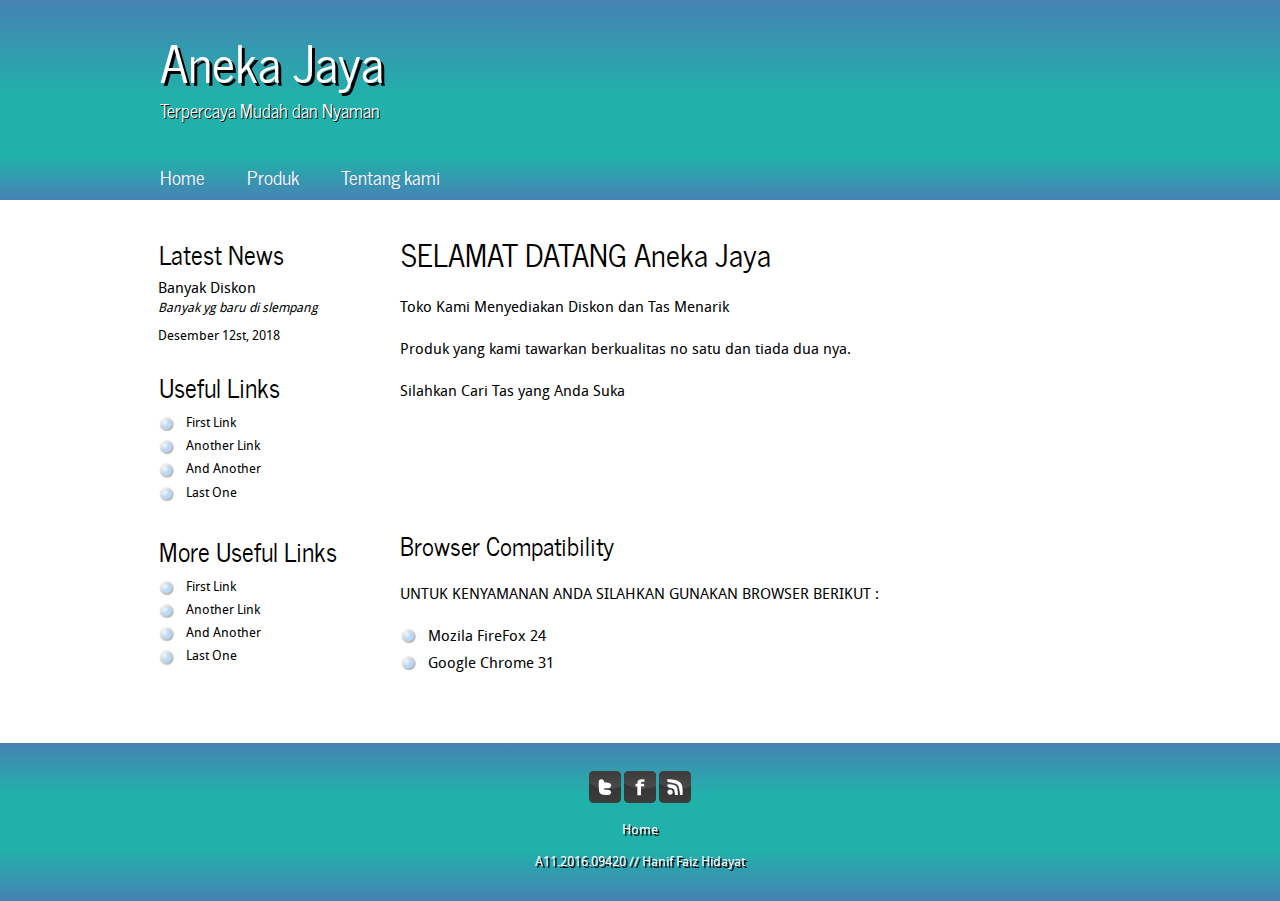
<file: index.html>
<!DOCTYPE HTML>
<html>

<head>
  <title>Aneka Jaya Tas</title>
  <meta name="description" content="website description" />
  <meta name="keywords" content="website keywords, website keywords" />
  <meta http-equiv="content-type" content="text/html; charset=UTF-8" />
  <link rel="stylesheet" type="text/css" href="css/style.css" />
  <!-- modernizr enables HTML5 elements and feature detects -->
  <script type="text/javascript" src="js/modernizr-1.5.min.js"></script>
</head>

<body>
  <div id="main">
    <header>
      <div id="logo">
        <div id="logo_text">
          <!-- class="logo_colour", allows you to change the colour of the text -->
          <h1><a href="index.html">Aneka Jaya</span></a></h1>
          <h2>Terpercaya Mudah dan Nyaman</h2>
        </div>
      </div>
      <nav>
        <div id="menu_container">
          <ul class="sf-menu" id="nav">
            <li><a href="index.html">Home</a></li>
            <li><a href="produk.html">Produk</a>
			 <li><a href="tentang kami.html">Tentang kami</a></li>
              <ul>
                <li><a href="tote.html">Tote Bag</a></li>
                <li><a href="slempang.html">Slempang</a>
                 
            </li>
           
          </ul>
        </div>
      </nav>
    </header>
    <div id="site_content">
      <div id="sidebar_container">
        <div class="sidebar">
          <h3>Latest News</h3>
          <h4>Banyak Diskon</h4>
		  <h5>Banyak yg baru di slempang</h5>
          <h6>Desember 12st, 2018</h6>
        </div>
        <div class="sidebar">
          <h3>Useful Links</h3>
          <ul>
            <li><a href="#">First Link</a></li>
            <li><a href="#">Another Link</a></li>
            <li><a href="#">And Another</a></li>
            <li><a href="#">Last One</a></li>
          </ul>
        </div>
        <div class="sidebar">
          <h3>More Useful Links</h3>
          <ul>
            <li><a href="#">First Link</a></li>
            <li><a href="#">Another Link</a></li>
            <li><a href="#">And Another</a></li>
            <li><a href="#">Last One</a></li>
          </ul>
        </div>
      </div>
      <div class="content">
        <h1>SELAMAT DATANG Aneka Jaya </h1>
        <p>Toko Kami Menyediakan Diskon dan Tas Menarik 
		<P>Produk yang kami tawarkan berkualitas no satu dan tiada dua nya. 
		<P>Silahkan Cari Tas yang Anda Suka</P>
		<br></br>
		<br></br>
		<br></br>
        <h2>Browser Compatibility</h2>
        <p>UNTUK KENYAMANAN ANDA SILAHKAN GUNAKAN BROWSER BERIKUT :</p>
        <ul>
          <li>Mozila FireFox 24</li>
          <li>Google Chrome 31</li>
        </ul>
      </div>
    </div>
    <footer>
      <p><img src="images/twitter.png" alt="twitter" />&nbsp;<img src="images/facebook.png" alt="facebook" />&nbsp;<img src="images/rss.png" alt="rss" /></p>
      <p><a href="index.html">Home</a></p>
	  <p>A11.2016.09420 // Hanif Faiz Hidayat
    </footer>
  </div>
  <!-- javascript at the bottom for fast page loading -->
  <script type="text/javascript" src="js/jquery.js"></script>
  <script type="text/javascript" src="js/jquery.easing-sooper.js"></script>
  <script type="text/javascript" src="js/jquery.sooperfish.js"></script>
  <script type="text/javascript">
    $(document).ready(function() {
      $('ul.sf-menu').sooperfish();
      $('.top').click(function() {$('html, body').animate({scrollTop:0}, 'fast'); return false;});
    });
  </script>
</body>
</html>
</file>
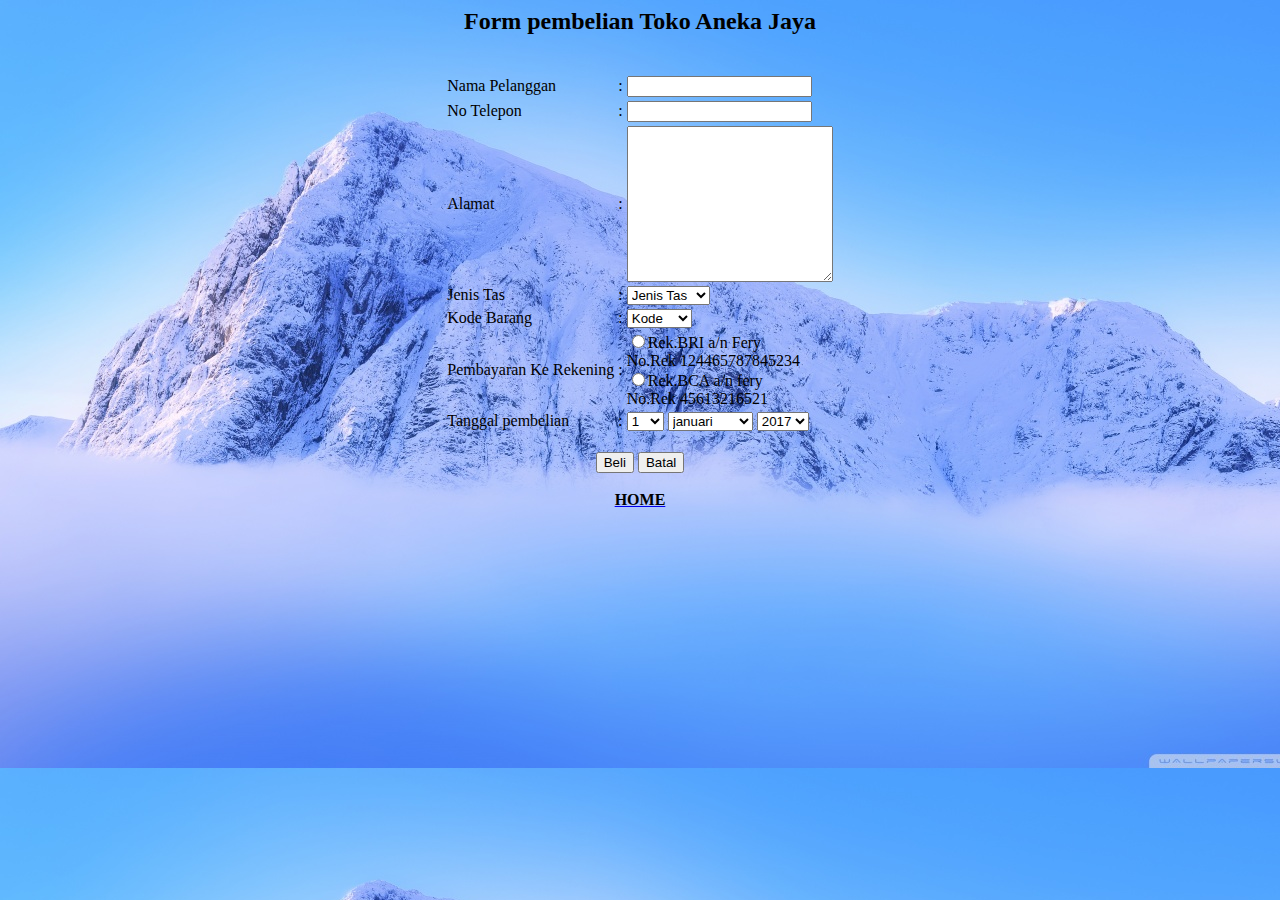
<file: beli.html>
<html>
<head><title>ANEKA JAYA </title></head><center>
<h2>Form pembelian Toko Aneka Jaya</h2></br><form>
<table>

<tr>
	<td>Nama Pelanggan</td>
	<td>:</td>
	<td><input type="teks" name="Nama pembeli">
</tr>
<tr>
	<td>No Telepon</td>
	<td>:</td>
	<td><input type="teks" name="No Telepon">
</tr>
<tr>
	<td>Alamat</td>
	<td>:</td>
	<td><textarea cols="23" rows="10" name="Alamat pembeli"></textarea></td>
</tr>
<tr>
	<td>Jenis Tas</td>
	<td>:</td>
	<td><select name="Kode Barang">
	<option value="Jenis Tas">Jenis Tas
	<option value="Tote Bag ">Tote Bag 
	<option value="Slempang">Slempang
	
	
	</select></td>
</tr>
<tr>
	<td>Kode Barang</td>
	<td>:</td>
	<td><select name="Kode Barang">
	<option value="Kode">Kode
	<option value="S.0101">S.0101
	<option value="S.0102">S.0102
	<option value="S.0103">S.0103
	<option value="S.0104">S.0104
	<option value="S.0105">S.0105
	<option value="S.0106">S.0106
	<option value="T.0101">T.0101
	<option value="T.0102">T.0102
	<option value="T.0103">T.0103
	<option value="T.0104">T.0104
	<option value="T.0105">T.0105
	<option value="T.0106">T.0106
	
</tr>
<tr> 
	<td>Pembayaran Ke Rekening</td>
	<td>:</td>
	<td><input type="radio" name="jk">Rek.BRI a/n Fery<br>No.Rek 124465787845234
	<br><input type="radio" name="jk">Rek.BCA a/n fery<br>No.Rek 45613216521</td>
</tr>
<tr>
	<td>Tanggal pembelian</td>
	<td>:</td>
	<td><select name="tanggal peminjaman">
	<option value="1">1
	<option value="2">2
	<option value="3">3
	<option value="4">4
	<option value="5">5
	<option value="6">6
	<option value="7">7
	<option value="8">8
	<option value="9">9
	<option value="10">10
	<option value="11">11
	<option value="12">12
	<option value="13">13
	<option value="14">14
	<option value="15">15
	<option value="16">16
	<option value="17">17
	<option value="18">18
	<option value="19">19
	<option value="20">20
	<option value="21">21
	<option value="22">22
	<option value="23">23
	<option value="24">24
	<option value="25">25
	<option value="26">26
	<option value="27">27
	<option value="28">28
	<option value="29">29
	<option value="30">30
	<option value="31">31
	</select>
	<select><name="bulan">
	<option value="januari">januari
	<option value="februari">februari
	<option value="maret">maret
	<option value="april">april
	<option value="mei">mei
	<option value="juni">juni
	<option value="juli">juli
	<option value="agustus">agustus
	<option value="september">september
	<option value="oktober">oktober
	<option value="november">november
	<option value="desember">desember
	</select>
	<select> tahun="tahun"
	<option value="2017">2017
	<option value="2018">2018
	<option value="2019">2019
	<option value="2020">2020
	</select></td>
</tr>

</table><br>
<body background="images/bb.jpg"  </body>
<a href="close.html"><button type="button"> Beli </button></a>
<input type="reset" name="reset" value="Batal">
<br>
<br><a href="index.html"><font color="black"><b>HOME</font></a></center>
</form>
</body>
</html>
</file>
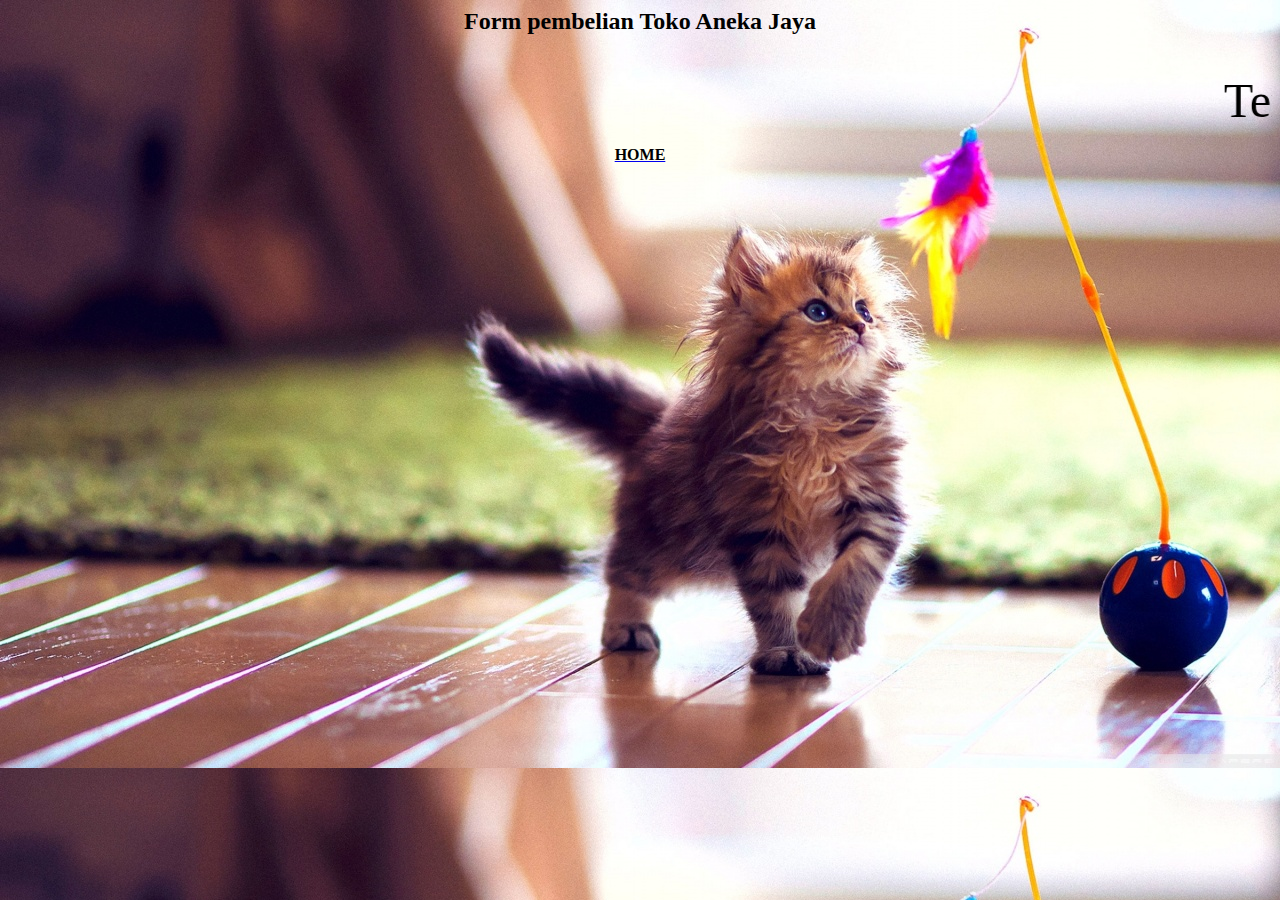
<file: close.html>
<html>
<head><title>ANEKA JAYA SHOP</title></head><center>
<h2>Form pembelian Toko Aneka Jaya</h2></br><form>
<body background="images/aa.jpg"  </body>
<marquee><font size="+10" face="tekton pro">Terima Kasih Telah Belanja Di Aneka Jaya</font></marquee>

<br>
<br><a href="index.html"><font color="black"><b>HOME</font></a></center>
</form>
</body>
</html>
</file>
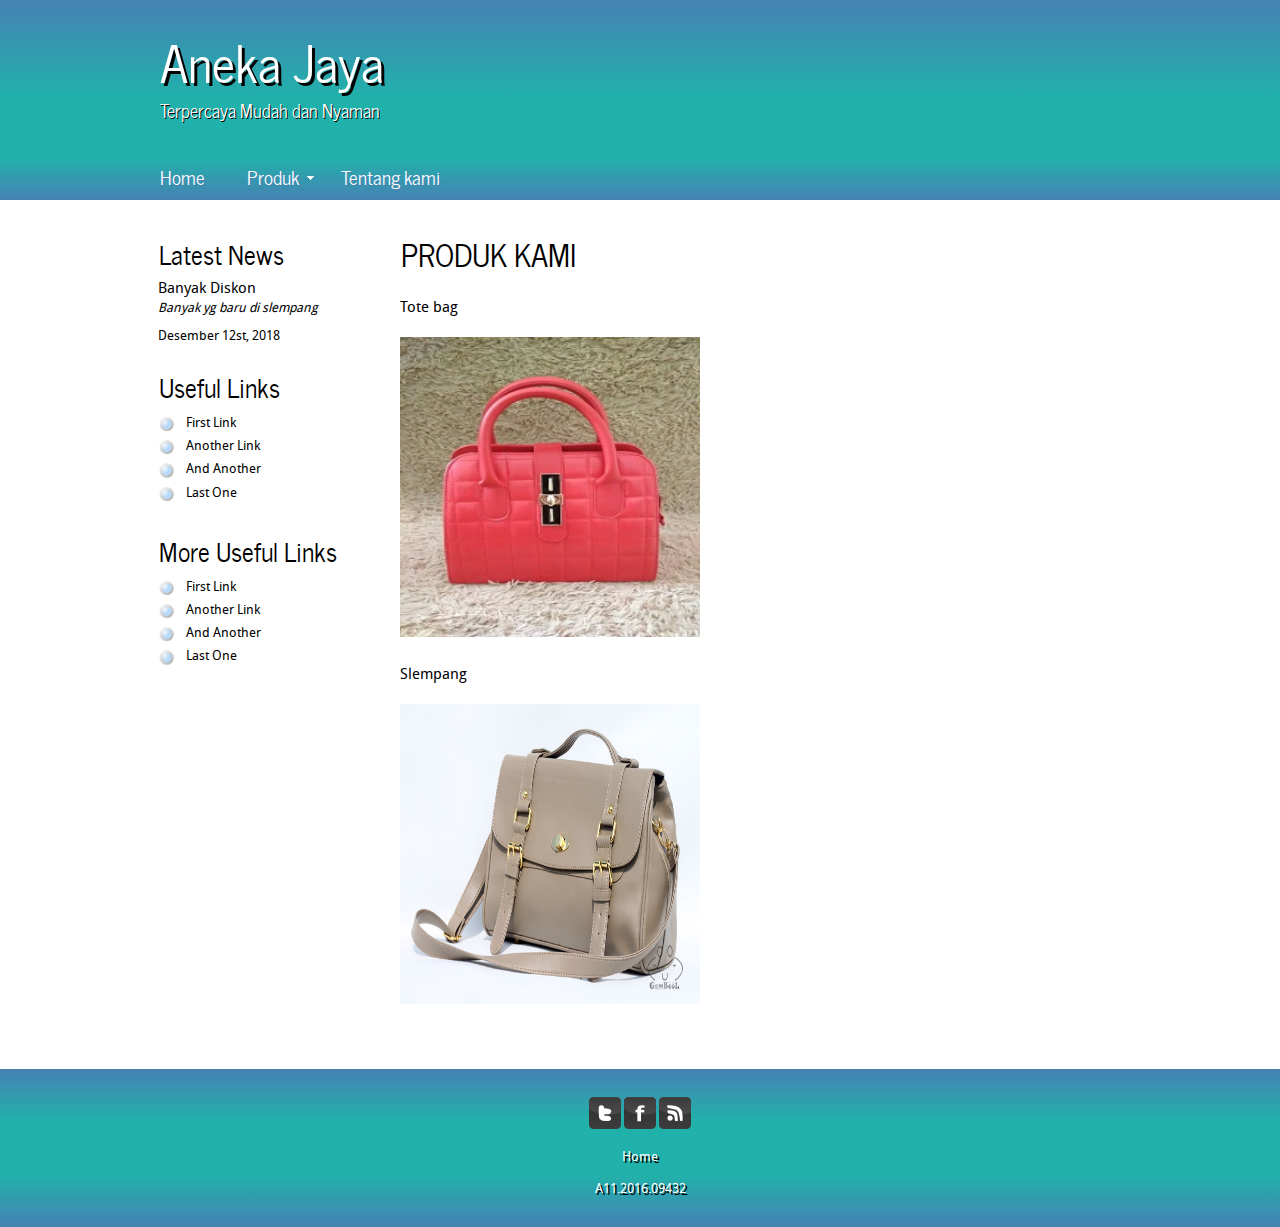
<file: produk.html>
<!DOCTYPE HTML>
<html>

<head>
  <title>Aneka Jaya Tas</title>
  <meta name="description" content="website description" />
  <meta name="keywords" content="website keywords, website keywords" />
  <meta http-equiv="content-type" content="text/html; charset=UTF-8" />
  <link rel="stylesheet" type="text/css" href="css/style.css" />
  <!-- modernizr enables HTML5 elements and feature detects -->
  <script type="text/javascript" src="js/modernizr-1.5.min.js"></script>
</head>

<body>
  <div id="main">
    <header>
      <div id="logo">
        <div id="logo_text">
          <!-- class="logo_colour", allows you to change the colour of the text -->
          <h1><a href="index.html">Aneka Jaya</span></a></h1>
          <h2>Terpercaya Mudah dan Nyaman</h2>
        </div>
      </div>
      <nav>
        <div id="menu_container">
          <ul class="sf-menu" id="nav">
            <li><a href="index.html">Home</a></li>
            <li><a href="produk.html">Produk</a>
              <ul>
                <li><a href="tote.html">Tote Bag</a></li>
                <li><a href="slempang.html">Slempang</a>
                  
                </li>
                
              </ul>
            </li>
            <li><a href="tentang kami.html">Tentang kami</a></li>
          </ul>
        </div>
      </nav>
    </header>
    <div id="site_content">
      <div id="sidebar_container">
        <div class="sidebar">
          <h3>Latest News</h3>
          <h4>Banyak Diskon</h4>
		  <h5>Banyak yg baru di slempang</h5>
          <h6>Desember 12st, 2018</h6>
        </div>
        <div class="sidebar">
          <h3>Useful Links</h3>
          <ul>
            <li><a href="#">First Link</a></li>
            <li><a href="#">Another Link</a></li>
            <li><a href="#">And Another</a></li>
            <li><a href="#">Last One</a></li>
          </ul>
        </div>
        <div class="sidebar">
          <h3>More Useful Links</h3>
          <ul>
            <li><a href="#">First Link</a></li>
            <li><a href="#">Another Link</a></li>
            <li><a href="#">And Another</a></li>
            <li><a href="#">Last One</a></li>
          </ul>
        </div>
      </div>
      <div class="content">
        <h1>PRODUK KAMI</h1>
        <p>Tote bag
		<p><img src="images/tote/1.jpg" width="300" height="300" alt="example graphic" />
		<P>Slempang
		<p><img src="images/slempang/a.jpg" width="300" height="300" alt="example graphic" </P>
      </div>
    </div>
    <footer>
      <p><img src="images/twitter.png" alt="twitter" />&nbsp;<img src="images/facebook.png" alt="facebook" />&nbsp;<img src="images/rss.png" alt="rss" /></p>
      <p><a href="index.html">Home</a></p>
	  <p>A11.2016.09432
    </footer>
  </div>
  <!-- javascript at the bottom for fast page loading -->
  <script type="text/javascript" src="js/jquery.js"></script>
  <script type="text/javascript" src="js/jquery.easing-sooper.js"></script>
  <script type="text/javascript" src="js/jquery.sooperfish.js"></script>
  <script type="text/javascript">
    $(document).ready(function() {
      $('ul.sf-menu').sooperfish();
      $('.top').click(function() {$('html, body').animate({scrollTop:0}, 'fast'); return false;});
    });
  </script>
</body>
</html>
</file>
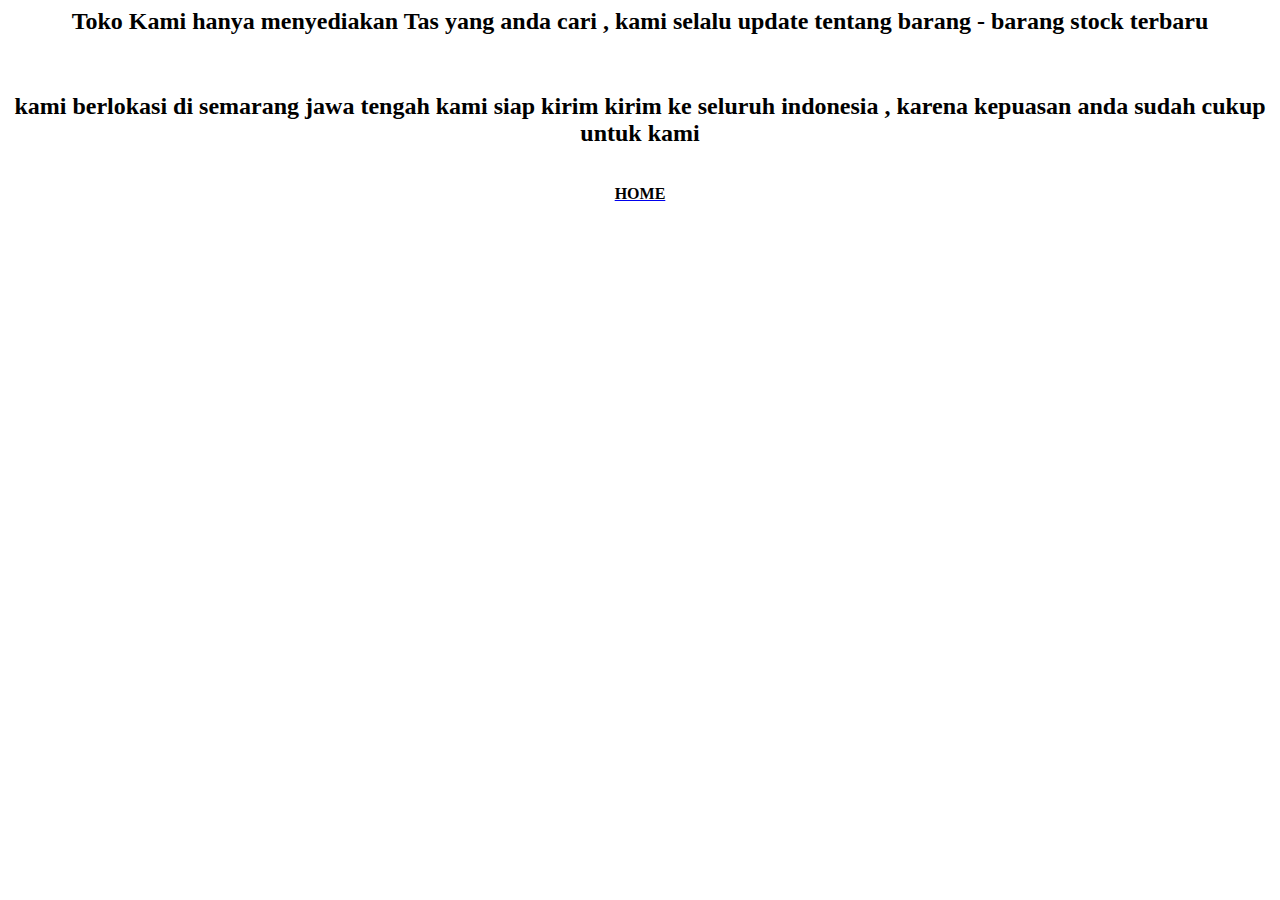
<file: profil.html>
<html>
<head><title>ANEKA JAYA SHOP</title></head><center>
<h2>Toko Kami hanya menyediakan Tas yang anda cari , kami selalu update tentang barang - barang stock terbaru</h2></br><form>
<h2> kami berlokasi di semarang jawa tengah kami siap kirim kirim ke seluruh indonesia , karena kepuasan anda sudah cukup untuk kami</h2>
<br><a href="index.html"><font color="black"><b>HOME</font></a></center>
</html>
</file>
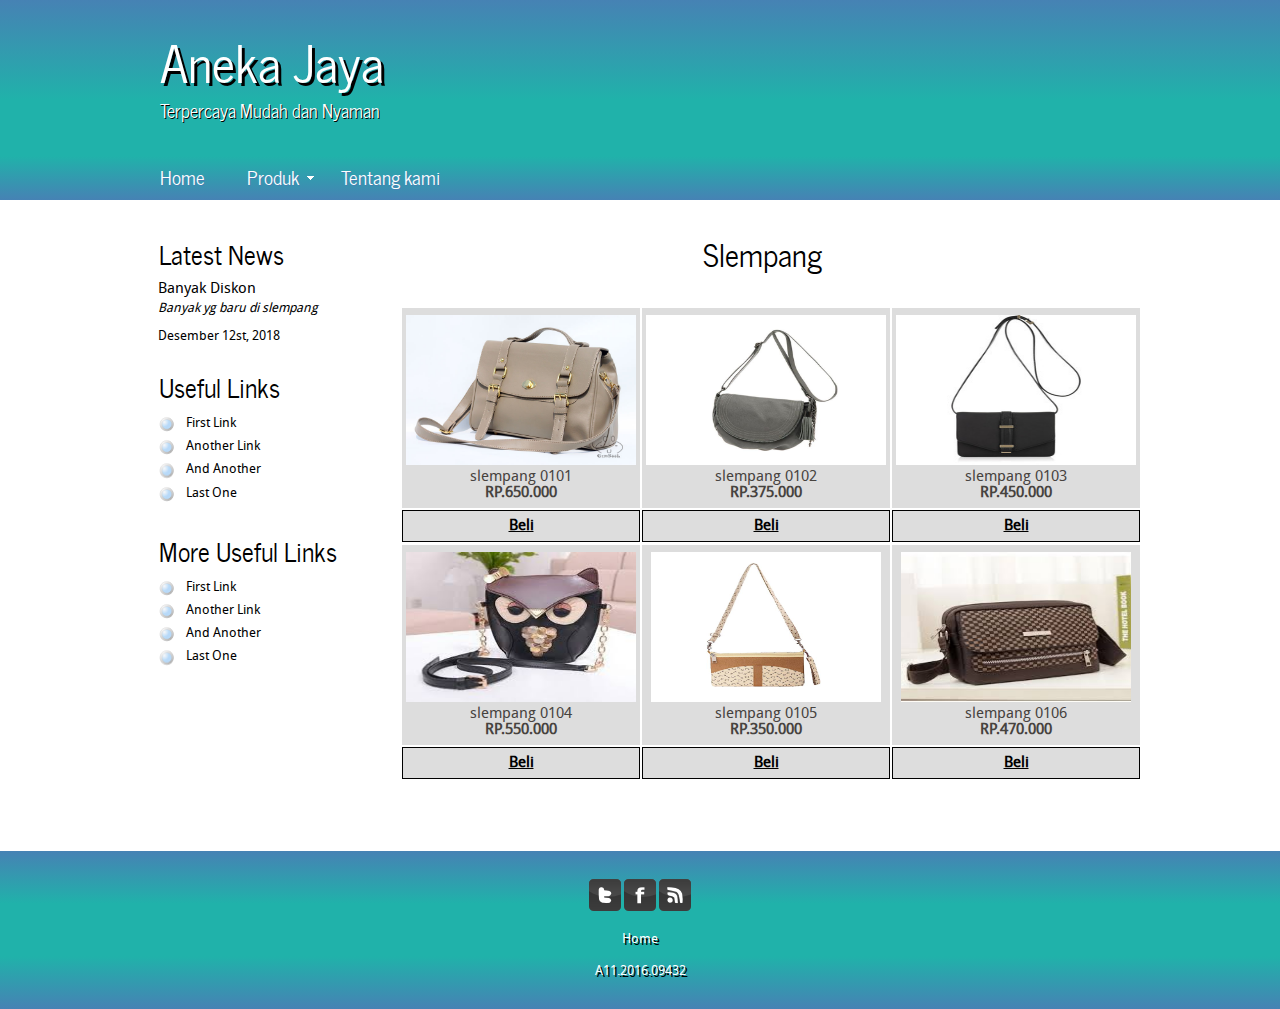
<file: selem.html>
<!DOCTYPE HTML>
<html>

<head>
  <title>Aneka Jaya</title>
  <meta name="description" content="website description" />
  <meta name="keywords" content="website keywords, website keywords" />
  <meta http-equiv="content-type" content="text/html; charset=UTF-8" />
  <link rel="stylesheet" type="text/css" href="css/style.css" />
  <!-- modernizr enables HTML5 elements and feature detects -->
  <script type="text/javascript" src="js/modernizr-1.5.min.js"></script>
</head>

<body>
  <div id="main">
    <header>
      <div id="logo">
        <div id="logo_text">
          <!-- class="logo_colour", allows you to change the colour of the text -->
          <h1><a href="index.html">Aneka Jaya</span></a></h1>
          <h2>Terpercaya Mudah dan Nyaman</h2>
        </div>
      </div>
      <nav>
        <div id="menu_container">
          <ul class="sf-menu" id="nav">
            <li><a href="index.html">Home</a></li>
            <li><a href="produk.html">Produk</a>
              <ul>
                <li><a href="tote.html">Tote Bag</a></li>
                <li><a href="slempang.html">Slempang</a>
                  
                </li>
                
              </ul>
            </li>
            <li><a href="tentang kami.html">Tentang kami</a></li>
          </ul>
        </div>
      </nav>
    </header>
    <div id="site_content">
      <div id="sidebar_container">
        <div class="sidebar">
          <h3>Latest News</h3>
          <h4>Banyak Diskon</h4>
		  <h5>Banyak yg baru di slempang</h5>
          <h6>Desember 12st, 2018</h6>
        </div>
        <div class="sidebar">
          <h3>Useful Links</h3>
          <ul>
            <li><a href="#">First Link</a></li>
            <li><a href="#">Another Link</a></li>
            <li><a href="#">And Another</a></li>
            <li><a href="#">Last One</a></li>
          </ul>
        </div>
        <div class="sidebar">
          <h3>More Useful Links</h3>
          <ul>
            <li><a href="#">First Link</a></li>
            <li><a href="#">Another Link</a></li>
            <li><a href="#">And Another</a></li>
            <li><a href="#">Last One</a></li>
          </ul>
        </div>
      </div>
      <div class="content">
        <center><h1>Slempang</h1></center>
		<table align="center">
	<tr>
		<td><center><img src="images/slempang/a.jpg" width="230" height="150"><br>slempang 0101<br><b>RP.650.000<br></td>
		<td><center><img src="images/slempang/b.jpg" width="240" height="150"><br>slempang 0102<br><b>RP.375.000<br></td>
		<td><center><img src="images/slempang/c.jpg" width="240" height="150"><br>slempang 0103<br><b>RP.450.000<br></td>
	</tr>
	<tr>
		<td style="border: 1px solid black"><center><a href="beli.html"><font color="black"><b>Beli</font></td>
		<td style="border: 1px solid black"><center><a href="beli.html"><font color="black"><b>Beli</font></td>
		<td style="border: 1px solid black"><center><a href="beli.html"><font color="black"><b>Beli</font></td>
	</tr>
	<tr>
		<td><center><img src="images/slempang/d.jpg" width="230" height="150"><br>slempang 0104<br><b>RP.550.000<br></td>
		<td><center><img src="images/slempang/e.jpg" width="230" height="150"><br>slempang 0105<br><b>RP.350.000<br></td>
		<td><center><img src="images/slempang/f.jpg" width="230" height="150"><br>slempang 0106<br><b>RP.470.000<br></td>
		
	</tr>
	<tr>
		<td style="border: 1px solid black"><center><a href="beli.html"><font color="black"><b>Beli</font></td>
		<td style="border: 1px solid black"><center><a href="beli.html"><font color="black"><b>Beli</font></td>
		<td style="border: 1px solid black"><center><a href="beli.html"><font color="black"><b>Beli</font></td>
		
	</tr>
	</table>
      </div>
    </div>
    <footer>
      <p><img src="images/twitter.png" alt="twitter" />&nbsp;<img src="images/facebook.png" alt="facebook" />&nbsp;<img src="images/rss.png" alt="rss" /></p>
      <p><a href="index.html">Home</a></p>
	  <p>A11.2016.09432
    </footer>
  </div>
  <!-- javascript at the bottom for fast page loading -->
  <script type="text/javascript" src="js/jquery.js"></script>
  <script type="text/javascript" src="js/jquery.easing-sooper.js"></script>
  <script type="text/javascript" src="js/jquery.sooperfish.js"></script>
  <script type="text/javascript">
    $(document).ready(function() {
      $('ul.sf-menu').sooperfish();
      $('.top').click(function() {$('html, body').animate({scrollTop:0}, 'fast'); return false;});
    });
  </script>
</body>
</html>
</file>
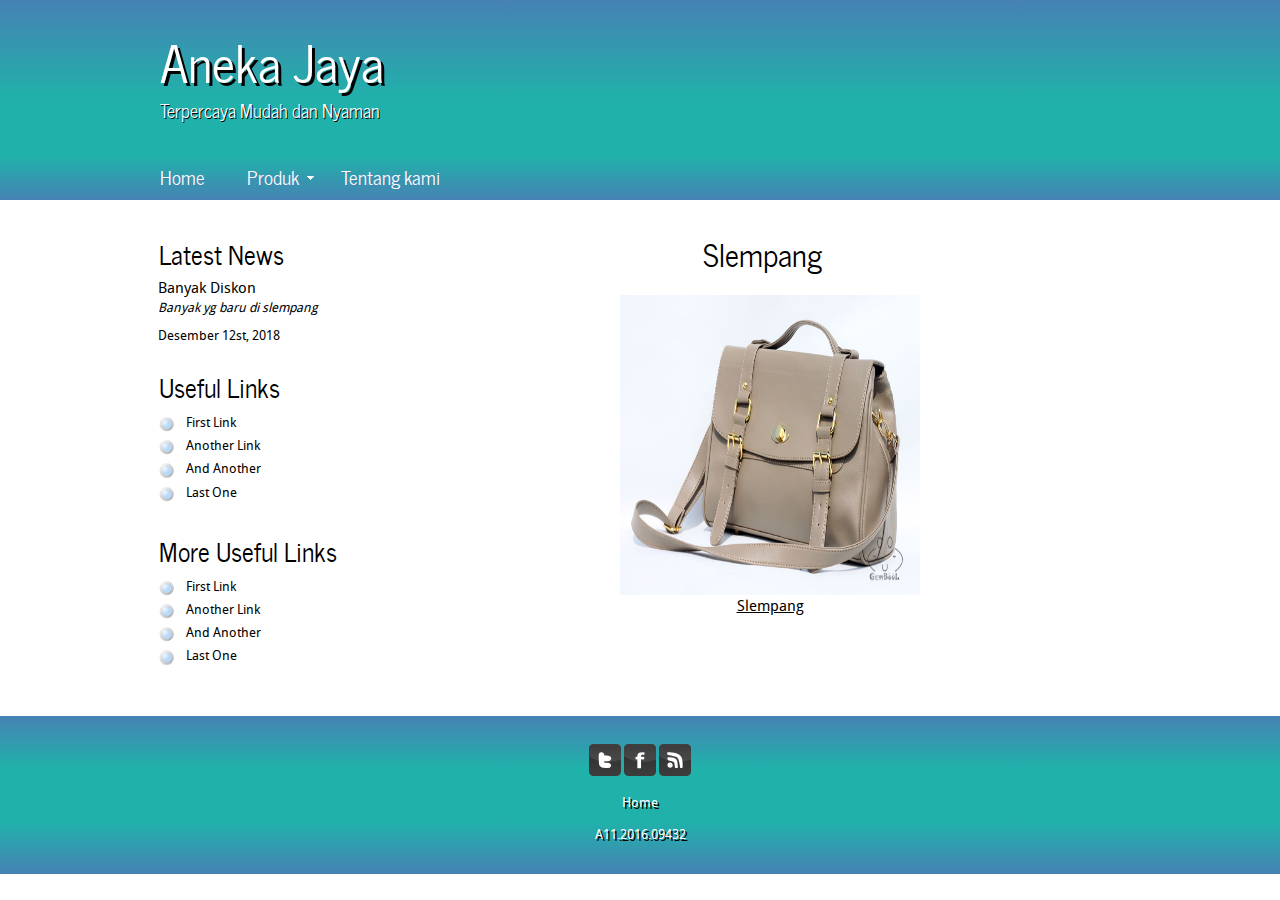
<file: slempang.html>
<!DOCTYPE HTML>
<html>

<head>
  <title>Aneka Jaya Tas</title>
  <meta name="description" content="website description" />
  <meta name="keywords" content="website keywords, website keywords" />
  <meta http-equiv="content-type" content="text/html; charset=UTF-8" />
  <link rel="stylesheet" type="text/css" href="css/style.css" />
  <!-- modernizr enables HTML5 elements and feature detects -->
  <script type="text/javascript" src="js/modernizr-1.5.min.js"></script>
</head>

<body>
  <div id="main">
    <header>
      <div id="logo">
        <div id="logo_text">
          <!-- class="logo_colour", allows you to change the colour of the text -->
          <h1><a href="index.html">Aneka Jaya</span></a></h1>
          <h2>Terpercaya Mudah dan Nyaman</h2>
        </div>
      </div>
      <nav>
        <div id="menu_container">
          <ul class="sf-menu" id="nav">
             <li><a href="index.html">Home</a></li>
            <li><a href="produk.html">Produk</a>
              <ul>
                <li><a href="tote.html">Tote Bag</a></li>
                <li><a href="slempang.html">Slempang</a>
                  
                </li>
                
              </ul>
            </li>
            <li><a href="tentang kami.html">Tentang kami</a></li>
          </ul>
            </li>
            
          </ul>
        </div>
      </nav>
    </header>
    <div id="site_content">
      <div id="sidebar_container">
        <div class="sidebar">
          <h3>Latest News</h3>
          <h4>Banyak Diskon</h4>
		  <h5>Banyak yg baru di slempang</h5>
          <h6>Desember 12st, 2018</h6>
        </div>
        <div class="sidebar">
          <h3>Useful Links</h3>
          <ul>
            <li><a href="#">First Link</a></li>
            <li><a href="#">Another Link</a></li>
            <li><a href="#">And Another</a></li>
            <li><a href="#">Last One</a></li>
          </ul>
        </div>
        <div class="sidebar">
          <h3>More Useful Links</h3>
          <ul>
            <li><a href="#">First Link</a></li>
            <li><a href="#">Another Link</a></li>
            <li><a href="#">And Another</a></li>
            <li><a href="#">Last One</a></li>
          </ul>
        </div>
      </div>
      <div class="content">
		<center><h1>Slempang</h1></center>
		<center><img src="images/slempang/a.jpg" width="300" height="300" alt="example graphic" /><br><a href="selem.html">Slempang</a>
		<br>
		
      </div>
    </div>
      </div>
    </div>
    <footer>
      <p><img src="images/twitter.png" alt="twitter" />&nbsp;<img src="images/facebook.png" alt="facebook" />&nbsp;<img src="images/rss.png" alt="rss" /></p>
      <p><a href="index.html">Home</a></p>
	  <p>A11.2016.09432
    </footer>
  </div>
  <!-- javascript at the bottom for fast page loading -->
  <script type="text/javascript" src="js/jquery.js"></script>
  <script type="text/javascript" src="js/jquery.easing-sooper.js"></script>
  <script type="text/javascript" src="js/jquery.sooperfish.js"></script>
  <script type="text/javascript">
    $(document).ready(function() {
      $('ul.sf-menu').sooperfish();
      $('.top').click(function() {$('html, body').animate({scrollTop:0}, 'fast'); return false;});
    });
  </script>
</body>
</html>
</file>
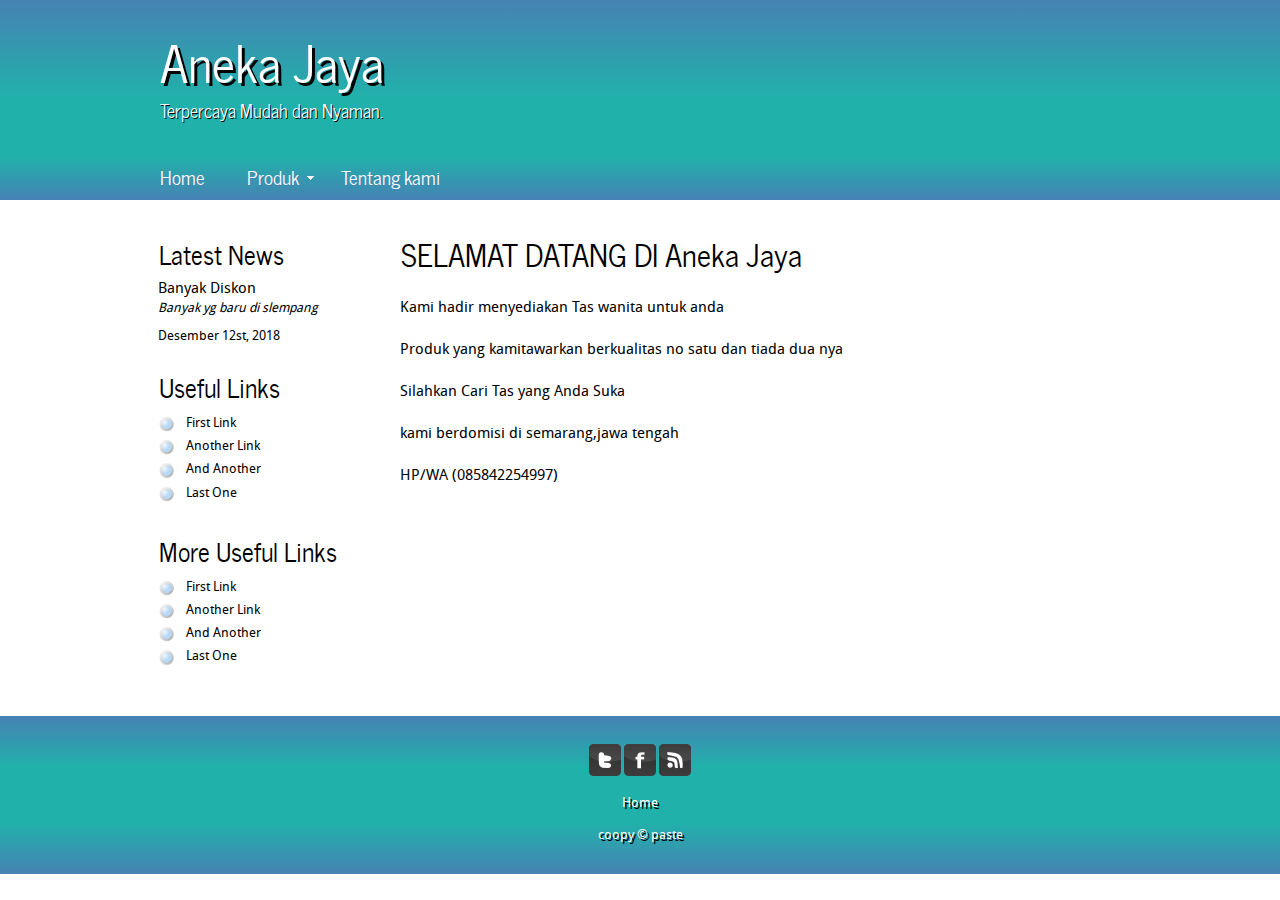
<file: tentang kami.html>
<!DOCTYPE HTML>
<html>

<head>
  <title>Aneka Jaya</title>
  <meta name="description" content="website description" />
  <meta name="keywords" content="website keywords, website keywords" />
  <meta http-equiv="content-type" content="text/html; charset=UTF-8" />
  <link rel="stylesheet" type="text/css" href="css/style.css" />
  <!-- modernizr enables HTML5 elements and feature detects -->
  <script type="text/javascript" src="js/modernizr-1.5.min.js"></script>
</head>

<body>
  <div id="main">
    <header>
      <div id="logo">
        <div id="logo_text">
          <!-- class="logo_colour", allows you to change the colour of the text -->
          <h1><a href="index.html">Aneka Jaya</span></a></h1>
          <h2>Terpercaya Mudah dan Nyaman.</h2>
        </div>
      </div>
      <nav>
        <div id="menu_container">
          <ul class="sf-menu" id="nav">
             <li><a href="index.html">Home</a></li>
            <li><a href="produk.html">Produk</a>
              <ul>
                <li><a href="tote.html">Tote Bag</a></li>
                <li><a href="slempang.html">Slempang</a>
                  
                </li>
                
              </ul>
            </li>
            <li><a href="tentang kami.html">Tentang kami</a></li>
          </ul>
        </div>
      </nav>
    </header>
    <div id="site_content">
      <div id="sidebar_container">
        <div class="sidebar">
          <h3>Latest News</h3>
          <h4>Banyak Diskon</h4>
		  <h5>Banyak yg baru di slempang</h5>
          <h6>Desember 12st, 2018</h6>
        </div>
        <div class="sidebar">
          <h3>Useful Links</h3>
          <ul>
            <li><a href="#">First Link</a></li>
            <li><a href="#">Another Link</a></li>
            <li><a href="#">And Another</a></li>
            <li><a href="#">Last One</a></li>
          </ul>
        </div>
        <div class="sidebar">
          <h3>More Useful Links</h3>
          <ul>
            <li><a href="#">First Link</a></li>
            <li><a href="#">Another Link</a></li>
            <li><a href="#">And Another</a></li>
            <li><a href="#">Last One</a></li>
          </ul>
        </div>
      </div>
      <div class="content">
        <h1>SELAMAT DATANG DI Aneka Jaya</h1>
        <p>Kami hadir menyediakan Tas wanita untuk anda
		<P>Produk yang kamitawarkan berkualitas no satu dan tiada dua nya
		<p> Silahkan Cari Tas yang Anda Suka
		<P>kami berdomisi di semarang,jawa tengah
		<p>HP/WA (085842254997) </P>
      </div>
    </div>
    <footer>
      <p><img src="images/twitter.png" alt="twitter" />&nbsp;<img src="images/facebook.png" alt="facebook" />&nbsp;<img src="images/rss.png" alt="rss" /></p>
      <p><a href="index.html">Home</a></p>
	  <p>coopy &copy paste
    </footer>
  </div>
  <!-- javascript at the bottom for fast page loading -->
  <script type="text/javascript" src="js/jquery.js"></script>
  <script type="text/javascript" src="js/jquery.easing-sooper.js"></script>
  <script type="text/javascript" src="js/jquery.sooperfish.js"></script>
  <script type="text/javascript">
    $(document).ready(function() {
      $('ul.sf-menu').sooperfish();
      $('.top').click(function() {$('html, body').animate({scrollTop:0}, 'fast'); return false;});
    });
  </script>
</body>
</html>
</file>
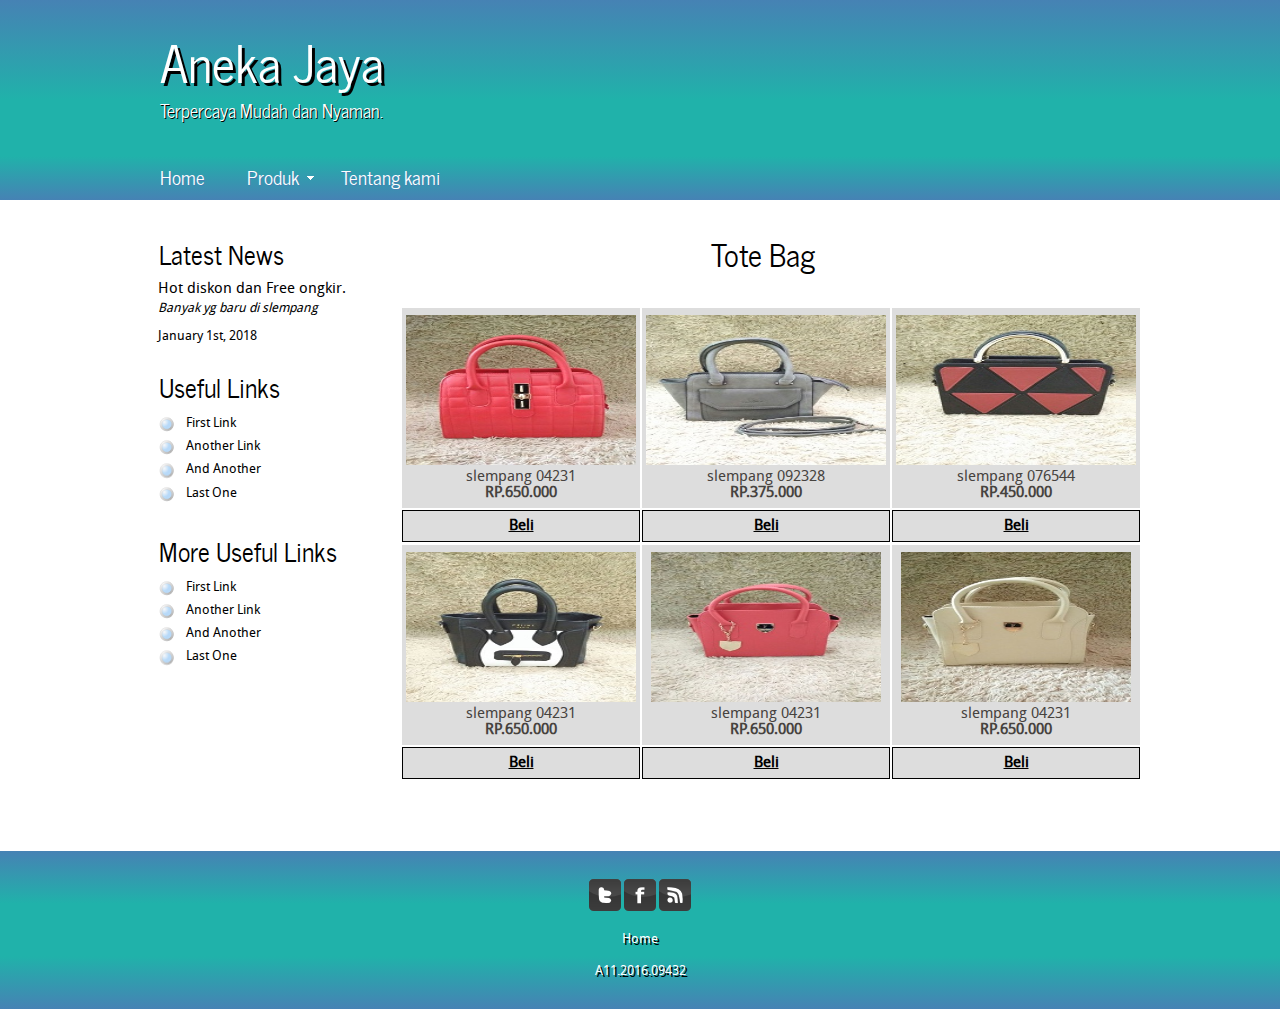
<file: tote.html>
<!DOCTYPE HTML>
<html>

<head>
  <title>Aneka Jaya</title>
  <meta name="description" content="website description" />
  <meta name="keywords" content="website keywords, website keywords" />
  <meta http-equiv="content-type" content="text/html; charset=UTF-8" />
  <link rel="stylesheet" type="text/css" href="css/style.css" />
  <!-- modernizr enables HTML5 elements and feature detects -->
  <script type="text/javascript" src="js/modernizr-1.5.min.js"></script>
</head>

<body>
  <div id="main">
    <header>
      <div id="logo">
        <div id="logo_text">
          <!-- class="logo_colour", allows you to change the colour of the text -->
          <h1><a href="index.html">Aneka Jaya</span></a></h1>
          <h2>Terpercaya Mudah dan Nyaman.</h2>
        </div>
      </div>
      <nav>
        <div id="menu_container">
          <ul class="sf-menu" id="nav">
             <li><a href="index.html">Home</a></li>
            <li><a href="produk.html">Produk</a>
              <ul>
                <li><a href="tote.html">Tote Bag</a></li>
                <li><a href="slempang.html">Slempang</a>
                  
                </li>
                
              </ul>
            </li>
            <li><a href="tentang kami.html">Tentang kami</a></li>
          </ul>
        </div>
      </nav>
    </header>
    <div id="site_content">
      <div id="sidebar_container">
        <div class="sidebar">
          <h3>Latest News</h3>
          <h4>Hot diskon dan Free ongkir.</h4>
		  <h5>Banyak yg baru di slempang</h5>
          <h6>January 1st, 2018</h6>
        </div>
        <div class="sidebar">
          <h3>Useful Links</h3>
          <ul>
            <li><a href="#">First Link</a></li>
            <li><a href="#">Another Link</a></li>
            <li><a href="#">And Another</a></li>
            <li><a href="#">Last One</a></li>
          </ul>
        </div>
        <div class="sidebar">
          <h3>More Useful Links</h3>
          <ul>
            <li><a href="#">First Link</a></li>
            <li><a href="#">Another Link</a></li>
            <li><a href="#">And Another</a></li>
            <li><a href="#">Last One</a></li>
          </ul>
        </div>
      </div>
      <div class="content">
       <center><h1>Tote Bag</h1></center>
		<table align="center">
	<tr>
		<td><center><img src="images/tote/1.jpg" width="230" height="150"><br>slempang 04231<br><b>RP.650.000<br></td>
		<td><center><img src="images/tote/2.jpg" width="240" height="150"><br>slempang 092328<br><b>RP.375.000<br></td>
		<td><center><img src="images/tote/4.jpg" width="240" height="150"><br>slempang 076544<br><b>RP.450.000<br></td>
	</tr>
	<tr>
		<td style="border: 1px solid black"><center><a href="beli.html"><font color="black"><b>Beli</font></td>
		<td style="border: 1px solid black"><center><a href="beli.html"><font color="black"><b>Beli</font></td>
		<td style="border: 1px solid black"><center><a href="beli.html"><font color="black"><b>Beli</font></td>
	</tr>
	<tr>
		<td><center><img src="images/tote/5.jpg" width="230" height="150"><br>slempang 04231<br><b>RP.650.000<br></td>
		<td><center><img src="images/tote/6.jpg" width="230" height="150"><br>slempang 04231<br><b>RP.650.000<br></td>
		<td><center><img src="images/tote/7.jpg" width="230" height="150"><br>slempang 04231<br><b>RP.650.000<br></td>
		
	</tr>
	<tr>
		<td style="border: 1px solid black"><center><a href="beli.html"><font color="black"><b>Beli</font></td>
		<td style="border: 1px solid black"><center><a href="beli.html"><font color="black"><b>Beli</font></td>
		<td style="border: 1px solid black"><center><a href="beli.html"><font color="black"><b>Beli</font></td>
		
	</tr>
	</table>
	</div>
    </div>
    <footer>
      <p><img src="images/twitter.png" alt="twitter" />&nbsp;<img src="images/facebook.png" alt="facebook" />&nbsp;<img src="images/rss.png" alt="rss" /></p>
      <p><a href="index.html">Home</a></p>
	  <p>A11.2016.09432
    </footer>
  </div>
  <!-- javascript at the bottom for fast page loading -->
  <script type="text/javascript" src="js/jquery.js"></script>
  <script type="text/javascript" src="js/jquery.easing-sooper.js"></script>
  <script type="text/javascript" src="js/jquery.sooperfish.js"></script>
  <script type="text/javascript">
    $(document).ready(function() {
      $('ul.sf-menu').sooperfish();
      $('.top').click(function() {$('html, body').animate({scrollTop:0}, 'fast'); return false;});
    });
  </script>
</body>
</html>
</file>
<file: css/style.css>
@font-face { 
  font-family: Droid Sans; 
    src: url('../fonts/DroidSans-webfont.eot'); 
    src: local("Droid Sans"), url('../fonts/DroidSans-webfont.woff'); 
} 

@font-face { 
  font-family: News Cycle; 
    src: url('../fonts/NewsCycle-Regular.eot'); 
    src: local("News Cycle"), url('../fonts/NewsCycle-Regular.ttf'); 
} 

html { 
  height: 100%;
}

* { 
  margin: 0;
  padding: 0;
}

/* tell the browser to render HTML 5 elements as block */
article, aside, figure, footer, header, hgroup, nav, section { 
  display:block;
}

body { 
  font: normal .80em 'Droid Sans', arial, sans-serif;
  background: white;
  color: black;
}

p { 
  padding: 0 0 16px 0;
  line-height: 1.7em;
}

img { 
  border: 0;
}

h1, h2, h3, h4, h5, h6 { 
  color: black;
  letter-spacing: 0em;
  padding: 0 0 5px 0;
}

h1, h2, h3 { 
  font: normal 140% 'News Cycle', arial;
  margin: 0 0 15px 0;
  padding: 15px 0 5px 0;
}

h2 { 
  font-size: 160%;
  padding: 9px 0 5px 0;
}

h3 { 
  font-size: 140%;
  padding: 5px 0 0 0;
}

h4, h6 { 
  padding: 0 0 5px 0;
  font: normal 120% 'Droid Sans', arial, sans-serif;
}

h5, h6 { 
  font: italic 100% 'Droid Sans', arial;
  padding: 0 0 15px 0;
}

h6 { 
  font: normal 100% 'Droid Sans', arial;
}

a, a:hover { 
  outline: none;
  text-decoration: underline;
  color: black;
}

a:hover { 
  text-decoration: underline;
}

blockquote { 
  margin: 20px 0; 
  padding: 10px 20px 0 20px;
  border: 1px solid #E5E5DB;
  background: #FFF;
}

ul { 
  margin: 2px 0 22px 17px;
}

ul li { 
  list-style-type: circle;
  margin: 0 0 6px 0; 
  padding: 0 0 4px 5px;
  line-height: 1.5em;
}

ol { 
  margin: 8px 0 22px 20px;
}

ol li { 
  margin: 0 0 11px 0;
}

.left { 
  float: left;
  width: auto;
  margin-right: 10px;
}

.right { 
  float: right; 
  width: auto;
  margin-left: 10px;
}

.center { 
  display: block;
  text-align: center;
  margin: 20px auto;
}

#main, #container, #logo, #site_content, footer { 
  margin-left: auto; 
  margin-right: auto;
}

#main {
  background: transparent;
}


header { 
  background: linear-gradient(SteelBlue,lightseagreen,lightseagreen);
  height: 200px;
}

#logo { 
  width: 1000px;
  height: 180px;
  background: transparent;
  color: #888;
  padding: 20px 0 0 0;  
}

#logo #logo_text { 
  width: 330px;
  left: 0;
  padding: 0 20px 20px 20px;
}

#logo h1, #logo h2 { 
  font: normal 400% 'News Cycle', arial, sans-serif;
  text-shadow: 1px 1px black;
  border-bottom: 0;
  text-transform: none;
  margin: 0;
}

#logo_text h1, #logo_text h1 a, #logo_text h1 a:hover { 
  padding: 0;
  color: #FFF;
  text-shadow: 3px 3px black;
  text-decoration: none;
}

#logo_text h1 a .logo_colour { 
  color: black;
  text-shadow: 2px 2px white;
}

#logo_text a:hover .logo_colour { 
  color: navy;
}

#logo_text h2 { 
  font-size: 140%;
  padding: 0 0 0 0;
  color: #FFF;
}

nav { 
  height: 44px;
  margin: -44px auto 0 auto;
  color: white;
  background: linear-gradient(lightseagreen,SteelBlue);
} 

#menu_container { 
  width: 1000px;
  margin: 0 auto 0 auto;
}

#site_content { 
  width: 1000px;
  overflow: hidden;
  margin: 0px auto 0 auto;
  padding: 15px 0 25px 0;} 

#sidebar_container { 
  float: left;
  width: 234px;
  margin: 15px 0 0 5px;
}

.sidebar { 
  width: 200px;
  margin: 0 0 0px 0;
  padding: 0 15px 5px 13px;}
  
.sidebar h3, .content h1 { 
  padding: 0 15px 20px 0;
  font: 200% 'News Cycle', arial, sans-serif;
  margin: 0 1px;
}

.sidebar h3 { 
  padding: 4px 15px 9px 0;
}

.sidebar ul { 
  margin: 0 0 15px 0;
} 

.sidebar li a, .sidebar li a:hover { 
  color: black;
  text-decoration: none;
} 

.sidebar li a:hover { 
  text-decoration: underline;
} 

.sidebar_item, .content_item { 
  padding: 15px 0;
}

.content { 
  text-align: left;
  width: 740px;
  margin: 0 0 15px 0;
  float: right;
  font-size: 120%;
  padding: 14px 0 0 0;}
  
.content ul { 
  margin: 2px 0 22px 0px;
}

.content ul li, .sidebar ul li { 
  list-style-type: none;
  background: url(../images/bullet.png) no-repeat;
  margin: 0 0 0 0; 
  padding: 0 0 4px 28px;
  line-height: 1.5em;
}

footer { 
  font: 100% 'Droid Sans', arial, sans-serif;
  height: 125px;
  padding: 28px 0 5px 0;
  text-align: center;
  text-shadow: 2px 2px black;
  background: linear-gradient(SteelBlue,lightseagreen,lightseagreen,SteelBlue);
  color: white;
  margin-bottom: -20px;
}

footer p { 
  line-height: 1.7em;
  padding: 0 0 10px 0;
}

footer a { 
  color: white;
  text-decoration: none;
}

footer a:hover { 
  color: #FFF;
  text-decoration: underline;
}

.form_settings { 
  margin: 15px 0 0 0;
}

.form_settings p { 
  padding: 0 0 4px 0;
}

.form_settings span { 
  float: left; 
  width: 200px; 
  text-align: left;
}
  
.form_settings input, .form_settings textarea { 
  padding: 5px; 
  width: 299px; 
  font: 100% 'Droid Sans', arial; 
  border: 1px solid #E5E5DB; 
  background: #FFF; 
  color: #47433F;
  border-radius: 7px 7px 7px 7px;
  -moz-border-radius: 7px 7px 7px 7px;
  -webkit-border: 7px 7px 7px 7px;  
}
  
.form_settings .submit { 
  font: 100% 'Droid Sans', arial; 
  border: 0; 
  width: 99px; 
  margin: 0 0 0 212px; 
  height: 33px;
  padding: 2px 0 3px 0;
  cursor: pointer; 
  background: #1A1225; 
  color: #FFF;
  border-radius: 7px 7px 7px 7px;
  -moz-border-radius: 7px 7px 7px 7px;
  -webkit-border: 7px 7px 7px 7px;  
}

.form_settings textarea, .form_settings select { 
  font: 100% 'Droid Sans', arial; 
  width: 299px;
}

.form_settings select { 
  width: 310px;
}

.form_settings .checkbox { 
  margin: 4px 0; 
  padding: 0; 
  width: 14px;
  border: 0;
  background: none;
}

.separator { 
  width: 100%;
  height: 0;
  border-top: 1px solid #D9D5CF;
  border-bottom: 1px solid #FFF;
  margin: 0 0 20px 0;
}
  
table { 
  margin: 10px 0 30px 0;
}

table tr th, table tr td { 
  background: #555;
  color: #FFF;
  padding: 7px 4px;
  text-align: left;
  text-shadow: none;
}
  
table tr td { 
  background: #DDD;
  color: #47433F;
  border-top: 1px solid #FFF;
}

/* scroll to top */
#scroll { 
  position: relative; 
  width: 1000px;
  margin: 0 auto;
  bottom: 15px; 
  right: 0;
  background: red;
  padding: 0;
}
  
#scroll a { 
  float: right;
  margin: 0 0 0 0; 
  padding: 0 0 0 0;
}
  
#scroll a img { 
  float: right;
  padding: 0 0 0 0;
  margin: 0;
}





/**
Stylesheet for SooperFish by www.SooperThemes.com
Author: Jurriaan Roelofs
**/

/* Configuration of menu width */
html body ul.sf-menu ul,html body ul.sf-menu ul li { 
  width: 220px;
}

html body ul.sf-menu ul ul { 
  margin: 0 0 0 220px;
}

/* Framework for proper showing/hiding/positioning */
ul.sf-menu,ul.sf-menu * { 
  margin: 0;
  padding: 0;
}

ul.sf-menu { 
  display: block;
  position: relative;
}
  
ul.sf-menu li { 
  display: block;
  list-style: none;
  float: left;
  position: relative;
}
  
ul.sf-menu li:hover { 
  visibility: inherit; /* fixes IE7 'sticky bug' */ 
}

ul.sf-menu a { 
  display: block;
  position: relative;
}
  
ul.sf-menu ul { 
  position: absolute;
  left: 0;
  width: 150px; 
  top: auto;
  left: -999999px;
}
  
ul.sf-menu ul a { 
  zoom: 1; /* IE6/7 fix */ 
}

ul.sf-menu ul li { 
  float: left; /* Must always be floated otherwise there will be a rogue 1px margin-bottom in IE6/7 */
  width: 150px;
}
  
ul.sf-menu ul ul { 
  top: 0;
  margin: 0 0 0 150px;
}

ul.sf-menu li:hover ul,ul.sf-menu li:focus ul,ul.sf-menu li.sf-hover ul, 
ul.sf-menu ul li:hover ul,ul.sf-menu ul li:focus ul,ul.sf-menu ul li.sf-hover ul,
ul.sf-menu ul ul li:hover ul,ul.sf-menu ul ul li:focus ul,ul.sf-menu ul ul li.sf-hover ul,
ul.sf-menu ul ul ul li:hover ul,ul.sf-menu ul ul ul li:focus ul,ul.sf-menu ul ul ul li.sf-hover ul { 
  left: auto;
}
  
ul.sf-menu li:hover ul ul,ul.sf-menu li:focus ul ul,ul.sf-menu li.sf-hover ul ul,
ul.sf-menu ul li:hover ul ul,ul.sf-menu ul li:focus ul ul,ul.sf-menu ul li.sf-hover ul ul,
ul.sf-menu ul ul li:hover ul ul,ul.sf-menu ul ul li:focus ul ul,ul.sf-menu ul ul li.sf-hover ul ul,
ul.sf-menu ul ul ul li:hover ul ul,ul.sf-menu ul ul ul li:focus ul ul,ul.sf-menu ul ul ul li.sf-hover ul ul { 
  left: -999999px;
}

/* autoArrows CSS */
span.sf-arrow { 
  width: 7px;
  height: 7px;
  position: absolute;
  top: 20px;
  right: 5px;
  display: block;
  background: url(../images/arrows-white.png) no-repeat 0 0;
  overflow: hidden; /* making sure IE6 doesn't overflow and expand the box */
  font-size: 1px;
}

ul ul span.sf-arrow { 
  right: 10;
  top: 20px;
  background-position: 0 100%;
}

/* Theming the menu */
ul#nav { 
  float: left;
}

ul#nav ul { 
  background: linear-gradient(SteelBlue,lightseagreen,lightseagreen,SteelBlue);
  margin-top: 5px;
  padding-bottom: 15px;
}

ul#nav li a { 
  padding:5px 20px 6px 20px;
  font: 150% 'News Cycle', arial, sans-serif;
  text-shadow: 1px 1px SteelBlue;
  text-decoration: none;
  color:white;
  margin-right: 2px;
}

ul#nav li a:hover,ul#nav li a:focus { 
  color: black;
  text-decoration: underline;
}
</file>
